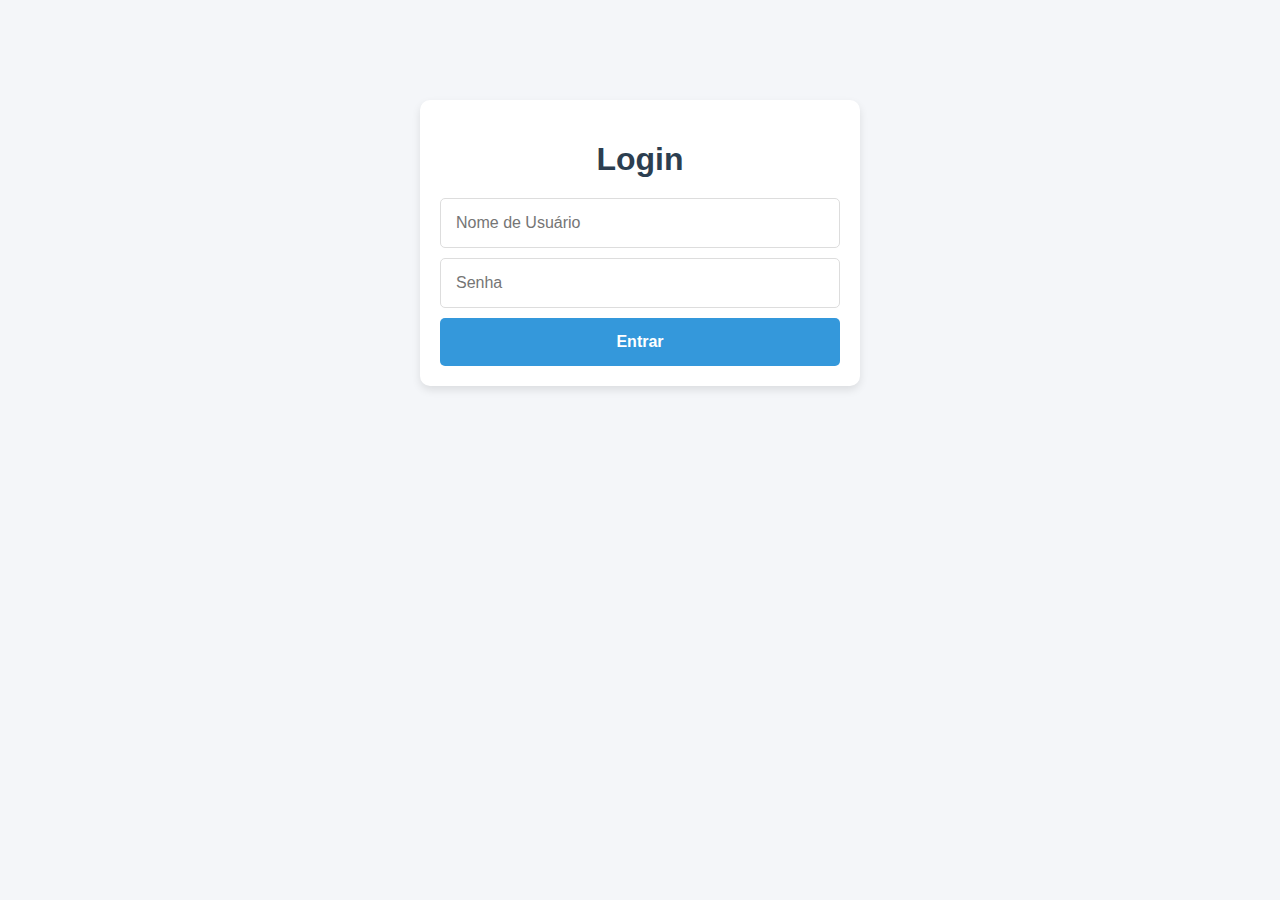
<file: dashboard.html>
<!DOCTYPE html>
<html lang="pt-BR">
<head>
    <meta charset="UTF-8">
    <meta name="viewport" content="width=device-width, initial-scale=1.0">
    <title>Biblioteca Virtual - Dashboard</title>
    <style>
        /* Estilos para o Dashboard */
        body {
            font-family: 'Arial', sans-serif;
            background-color: #f4f6f9;
            color: #333;
            margin: 0;
            padding: 0;
            box-sizing: border-box;
        }
        h1 {
            text-align: center;
            margin: 30px 0;
            color: #2c3e50;
        }
        form {
            background-color: #ffffff;
            padding: 20px;
            border-radius: 10px;
            box-shadow: 0 4px 8px rgba(0, 0, 0, 0.1);
            max-width: 700px;
            margin: 0 auto 30px auto;
            display: flex;
            flex-direction: column;
            gap: 15px;
        }
        input, textarea, select, button {
            padding: 15px;
            border-radius: 5px;
            border: 1px solid #ddd;
            font-size: 1em;
            width: 100%;
        }
        input:focus, textarea:focus, select:focus {
            border-color: #3498db;
            outline: none;
            box-shadow: 0 0 5px rgba(52, 152, 219, 0.2);
        }
        button {
            background-color: #3498db;
            color: #fff;
            cursor: pointer;
            border: none;
            font-weight: bold;
            transition: background-color 0.3s ease;
        }
        button:hover {
            background-color: #2980b9;
        }
        #controls {
            margin-bottom: 30px;
            display: flex;
            justify-content: center;
            gap: 15px;
        }
        #sortSelect {
            padding: 15px;
            border: 1px solid #ddd;
            border-radius: 5px;
            font-size: 1em;
            box-shadow: 0 0 5px rgba(0, 0, 0, 0.1);
        }
        #sortButton {
            padding: 15px 20px;
            background-color: #2ecc71;
            border: none;
            color: #fff;
            cursor: pointer;
            font-weight: bold;
            transition: background-color 0.3s ease;
        }
        #sortButton:hover {
            background-color: #27ae60;
        }
        #bookList {
            display: flex;
            flex-wrap: wrap;
            gap: 20px;
            justify-content: center;
            max-width: 800px;
            margin: 0 auto;
        }
        .book {
            background-color: #ffffff;
            padding: 20px;
            border-radius: 10px;
            box-shadow: 0 4px 8px rgba(0, 0, 0, 0.1);
            max-width: 200px;
            position: relative;
            transition: transform 0.3s ease, box-shadow 0.3s ease;
        }
        .book img {
            max-width: 100%;
            height: auto;
            border-radius: 5px;
            margin-bottom: 15px;
        }
        .book:hover {
            transform: translateY(-5px);
            box-shadow: 0 6px 12px rgba(0, 0, 0, 0.15);
        }
        .book h2 {
            font-size: 1.1em;
            color: #2c3e50;
            margin-bottom: 10px;
        }
        .book p {
            font-size: 0.9em;
            color: #555;
            margin: 5px 0;
        }
        .delete-button {
            position: absolute;
            top: 10px;
            right: 10px;
            background-color: #e74c3c;
            color: white;
            border: none;
            padding: 6px;
            border-radius: 50%;
            cursor: pointer;
            transition: background-color 0.3s ease;
            font-size: 1em;
        }
        .delete-button:hover {
            background-color: #c0392b;
        }
    </style>
</head>
<body>
    <h1>Biblioteca Virtual - Dashboard</h1>

    <!-- Controles: Seletor de Ordenação e Botão -->
    <div id="controls">
        <select id="sortSelect">
            <option value="title">Ordenar A-Z</option>
            <option value="year">Ordenar por Ano</option>
        </select>
        <button id="sortButton">Aplicar Ordenação</button>
    </div>

    <form id="bookForm">
        <input type="text" id="title" placeholder="Título" required>
        <input type="text" id="author" placeholder="Autor" required>
        <input type="number" id="year" placeholder="Ano de Publicação" required>
        <input type="number" id="pages" placeholder="Quantidade de Páginas" required>
        <textarea id="synopsis" placeholder="Sinopse" required></textarea>
        <input type="file" id="cover" accept="image/*" required>
        <button type="submit">Cadastrar Livro</button>
    </form>

    <div id="bookList"></div>

    <script>
        // Função para salvar livros no localStorage
        function saveBooksToLocalStorage(books) {
            localStorage.setItem('books', JSON.stringify(books));
        }

        // Função para carregar livros do localStorage
        function loadBooksFromLocalStorage() {
            return JSON.parse(localStorage.getItem('books')) || [];
        }

        // Função para renderizar livros na tela
        function renderBooks(books) {
            const bookList = document.getElementById('bookList');
            bookList.innerHTML = '';

            books.forEach((book, index) => {
                const bookDiv = document.createElement('div');
                bookDiv.classList.add('book');
                bookDiv.innerHTML = `
                    <img src="${book.cover}" alt="${book.title}">
                    <h2>${book.title}</h2>
                    <p><strong>Autor:</strong> ${book.author}</p>
                    <p><strong>Ano:</strong> ${book.year}</p>
                    <p><strong>Páginas:</strong> ${book.pages}</p>
                    <p>${book.synopsis}</p>
                    <button class="delete-button" data-index="${index}">×</button>
                `;
                bookList.appendChild(bookDiv);
            });

            // Adicionar funcionalidade ao botão de exclusão
            document.querySelectorAll('.delete-button').forEach(button => {
                button.addEventListener('click', function() {
                    const index = this.getAttribute('data-index');
                    let books = loadBooksFromLocalStorage();
                    books.splice(index, 1); // Remove o livro do array
                    saveBooksToLocalStorage(books); // Salva o novo array no localStorage
                    renderBooks(books); // Re-renderiza os livros na tela
                });
            });
        }

        // Carregar livros ao iniciar a página
        document.addEventListener('DOMContentLoaded', function() {
            // Verifica se o usuário está logado
            if (localStorage.getItem('loggedIn') !== 'true') {
                window.location.href = 'login.html';
                return;
            }
            
            let books = loadBooksFromLocalStorage();
            renderBooks(books);

            // Função de ordenação
            document.getElementById('sortButton').addEventListener('click', function() {
                const sortOption = document.getElementById('sortSelect').value;
                let books = loadBooksFromLocalStorage();
                
                if (sortOption === 'title') {
                    books.sort((a, b) => a.title.localeCompare(b.title));
                } else if (sortOption === 'year') {
                    books.sort((a, b) => a.year - b.year);
                }
                
                saveBooksToLocalStorage(books);
                renderBooks(books);
            });
        });

        // Manipular o formulário de cadastro
        document.getElementById('bookForm').addEventListener('submit', function(event) {
            event.preventDefault();

            const title = document.getElementById('title').value;
            const author = document.getElementById('author').value;
            const year = document.getElementById('year').value;
            const pages = document.getElementById('pages').value;
            const synopsis = document.getElementById('synopsis').value;
            const cover = document.getElementById('cover').files[0];

            const reader = new FileReader();
            reader.onload = function(e) {
                let books = loadBooksFromLocalStorage();

                const newBook = {
                    title,
                    author,
                    year: parseInt(year),
                    pages: parseInt(pages),
                    synopsis,
                    cover: e.target.result
                };

                books.push(newBook); // Adiciona o novo livro ao array
                saveBooksToLocalStorage(books); // Salva o array no localStorage
                renderBooks(books); // Re-renderiza os livros na tela

                // Limpa o formulário após o cadastro
                document.getElementById('bookForm').reset();
            };

            if (cover) {
                reader.readAsDataURL(cover);
            }
        });
    </script>
</body>
</html>
</file>
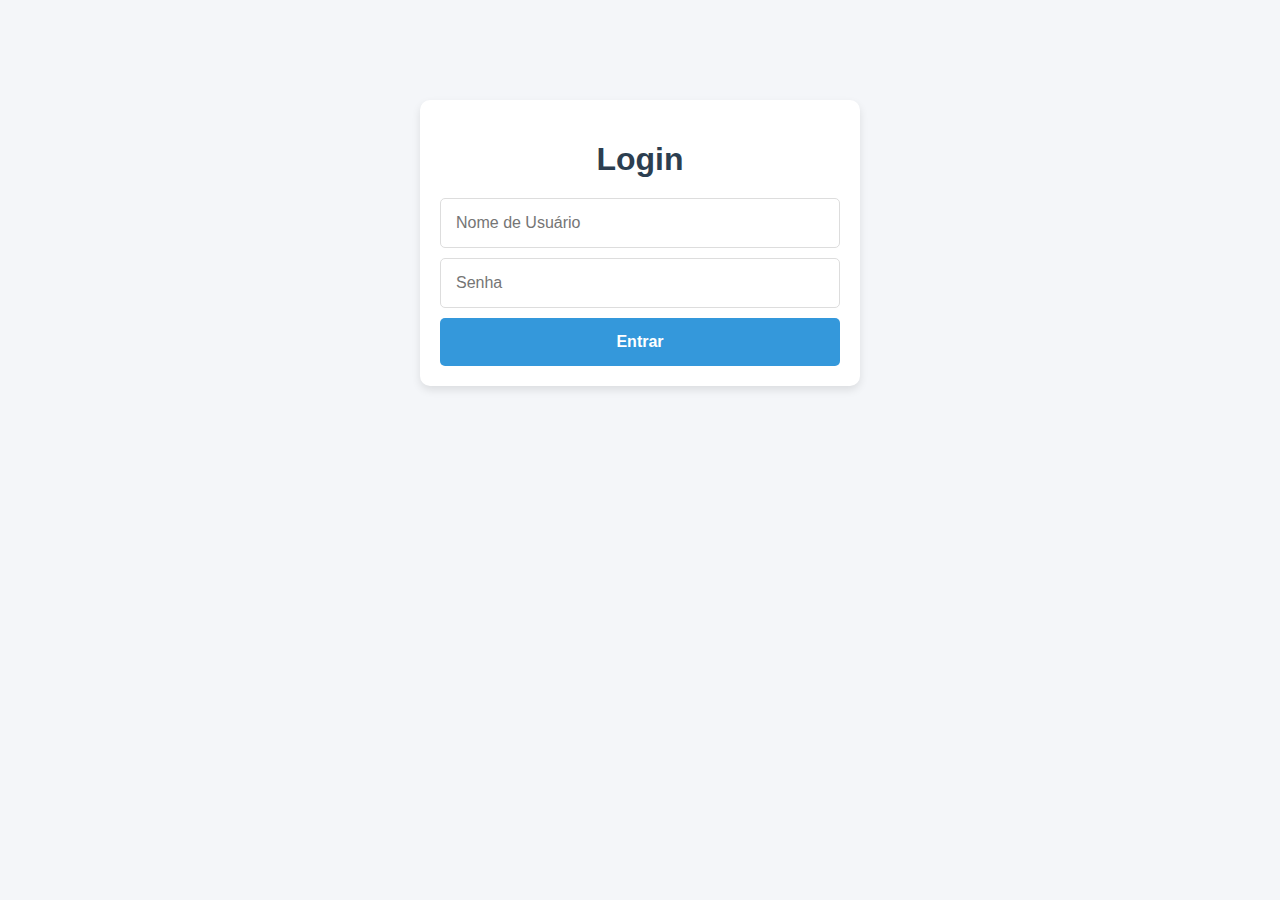
<file: login.html>
<!DOCTYPE html>
<html lang="pt-BR">
<head>
    <meta charset="UTF-8">
    <meta name="viewport" content="width=device-width, initial-scale=1.0">
    <title>Login - Biblioteca Virtual</title>
    <style>
        body {
            font-family: 'Arial', sans-serif;
            background-color: #f4f6f9;
            color: #333;
            margin: 0;
            padding: 0;
            box-sizing: border-box;
        }
        .login-container {
            max-width: 400px;
            margin: 100px auto;
            padding: 20px;
            background-color: #ffffff;
            border-radius: 10px;
            box-shadow: 0 4px 8px rgba(0, 0, 0, 0.1);
        }
        h1 {
            text-align: center;
            margin-bottom: 20px;
            color: #2c3e50;
        }
        input {
            width: 100%;
            padding: 15px;
            border-radius: 5px;
            border: 1px solid #ddd;
            font-size: 1em;
            margin-bottom: 10px;
            box-sizing: border-box;
        }
        button {
            width: 100%;
            padding: 15px;
            border-radius: 5px;
            border: none;
            background-color: #3498db;
            color: #fff;
            font-size: 1em;
            cursor: pointer;
            font-weight: bold;
            transition: background-color 0.3s ease;
        }
        button:hover {
            background-color: #2980b9;
        }
    </style>
</head>
<body>
    <div class="login-container">
        <h1>Login</h1>
        <form id="loginForm">
            <input type="text" id="username" placeholder="Nome de Usuário" required>
            <input type="password" id="password" placeholder="Senha" required>
            <button type="submit">Entrar</button>
        </form>
    </div>

    <script>
        document.getElementById('loginForm').addEventListener('submit', function(event) {
            event.preventDefault();

            const username = document.getElementById('username').value;
            const password = document.getElementById('password').value;

            // Verifica as credenciais (simulação)
            if (username === 'user' && password === 'password') {
                // Armazena o login no localStorage
                localStorage.setItem('loggedIn', 'true');
                // Redireciona para a página de cadastro
                window.location.href = 'dashboard.html';
            } else {
                alert('Usuário ou senha incorretos!');
            }
        });
    </script>
</body>
</html>
</file>
